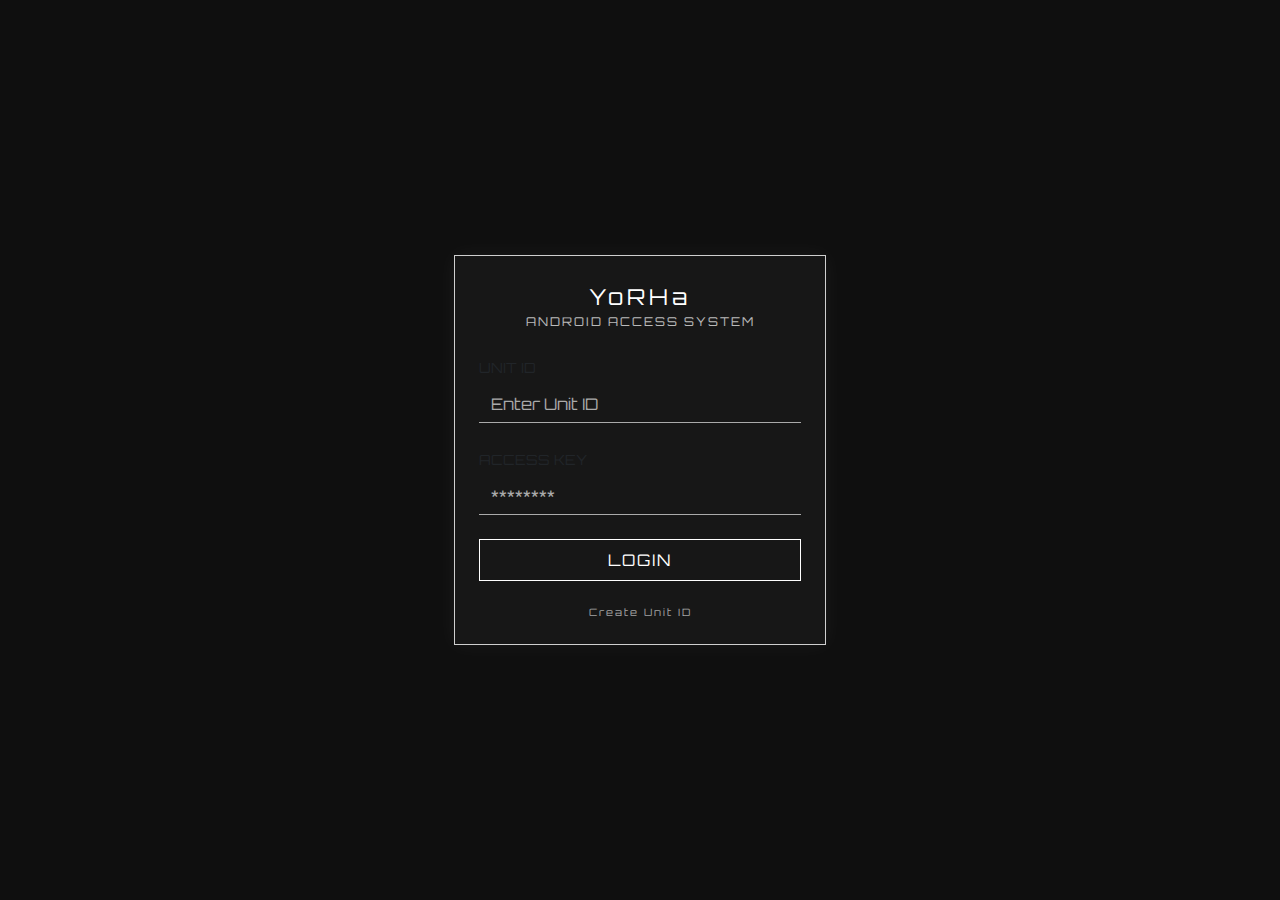
<file: index.html>
<!DOCTYPE html>
<html lang="en">
<head>
    <meta charset="UTF-8">
    <title>YoRHa Login</title>
    <meta name="viewport" content="width=device-width, initial-scale=1">

    <!-- Bootstrap -->
    <link href="https://cdn.jsdelivr.net/npm/bootstrap@5.3.2/dist/css/bootstrap.min.css" rel="stylesheet">

    <!-- Google Font -->
    <link href="https://fonts.googleapis.com/css2?family=Orbitron:wght@400;600&display=swap" rel="stylesheet">

    <!-- Custom CSS -->
    <link rel="stylesheet" href="./css/yorha.css">
</head>

<body>

<div class="container vh-100 d-flex justify-content-center align-items-center" id="form-login">
    <div class="col-12 col-sm-8 col-md-5 col-lg-4" >

        <div class="card yorha-card p-4">
            <div class="text-center mb-4" >
                <div class="yorha-title">YoRHa</div>
                <div class="yorha-subtitle">ANDROID ACCESS SYSTEM</div>
            </div>

            <form>
                <div class="mb-4">
                    <label class="form-label small">UNIT ID</label>
                    <input type="text" class="form-control" placeholder="Enter Unit ID" required id="user">
                </div>

                <div class="mb-4">
                    <label class="form-label small">ACCESS KEY</label>
                    <input type="password" class="form-control" placeholder="********" required id="password">
                </div>

                <button type="submit" class="btn btn-yorha w-100 py-2" id="bnt-login">
                    LOGIN
                </button>
            </form>

            <div  class="text-center mt-4 yorha-footer"><a id="bnt-sign">   
                Create Unit ID
            </a>
            </div>
        </div>

    </div>
</div>
<script type="module" src="./js/main.js"></script>
</body>
</html>
</file>
<file: css/yorha.css>
:root {
    /* Colors */
    --bg-main: #0f0f0f;
    --bg-card: #171717;
    --text-main: #ffffff;
    --text-muted: #aaaaaa;
    --border-main: #cfcfcf;
    --border-input: #aaa;
    --border-focus: #ffffff;

    /* Effects */
    --shadow-soft: 0 0 20px rgba(255, 255, 255, 0.05);

    /* Typography */
    --font-main: 'Orbitron', monospace;
    --letter-wide: 2px;
    --letter-xwide: 4px;
}

/* ===== General ===== */
body {
    background-color: var(--bg-main);
    color: var(--text-main);
    font-family: var(--font-main);
}

/* ===== Card ===== */
.yorha-card {
    background: var(--bg-card);
    border: 1px solid var(--border-main);
    border-radius: 0;
    box-shadow: var(--shadow-soft);
}

/* ===== Titles ===== */
.yorha-title {
    color: var(--text-main);
    font-size: 22px;
    letter-spacing: var(--letter-xwide);
}

.yorha-subtitle {
    color: var(--text-main);
    font-size: 12px;
    letter-spacing: var(--letter-wide);
    opacity: 0.7;
}

/* ===== Inputs ===== */
.form-control {
    background: transparent;
    border: none;
    border-bottom: 1px solid var(--border-input);
    border-radius: 0;
    color: var(--text-main);
}

.form-control:focus {
    background: transparent;
    box-shadow: none;
    border-bottom: 1px solid var(--border-focus);
    color: var(--border-focus);
}

.form-control::placeholder {
    color: var(--text-muted);
}

/* ===== Button ===== */
.btn-yorha {
    border: 1px solid var(--text-main);
    background: transparent;
    color: var(--text-main);
    letter-spacing: var(--letter-wide);
    border-radius: 0;
    transition: 0.3s ease;
}

.btn-yorha:hover {
    background: var(--text-main);
    color: var(--bg-main);
}

/* ===== Footer ===== */
.yorha-footer {
    font-size: 10px;
    letter-spacing: var(--letter-wide);
    color: var(--text-main);
    opacity: 0.6;
}
</file>
